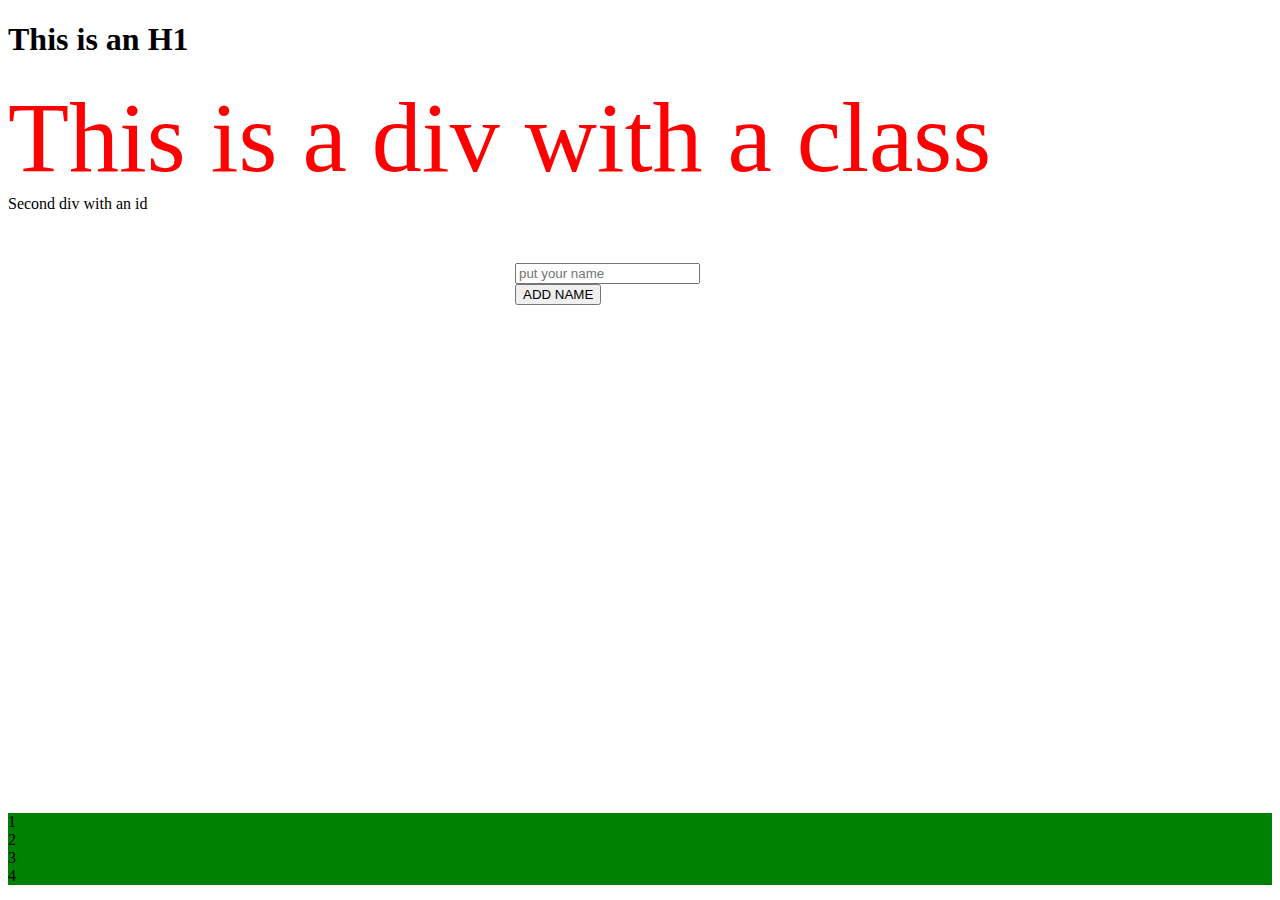
<file: dom/index.html>
<!DOCTYPE html>
<html lang="en">
<head>
    <meta charset="UTF-8">
    <meta name="viewport" content="width=device-width, initial-scale=1.0">
    <title>Dom Practice</title>
    <script defer src="./app.js"></script>
    <link rel="stylesheet" href="./styles.css">
</head>
<body>
    <h1></h1>
    <div class="first-div"></div>
    <div id="second-div"></div>
    <form class="input-div">
        <input class="input" type="text" placeholder="put your name">
        <input class='btn' type="submit" value="ADD NAME">
    </form>
    <li class="list">1</li>
    <li class="list">2</li>
    <li class="list">3</li>
    <li class="list">4</li>
</body>
</html>
</file>
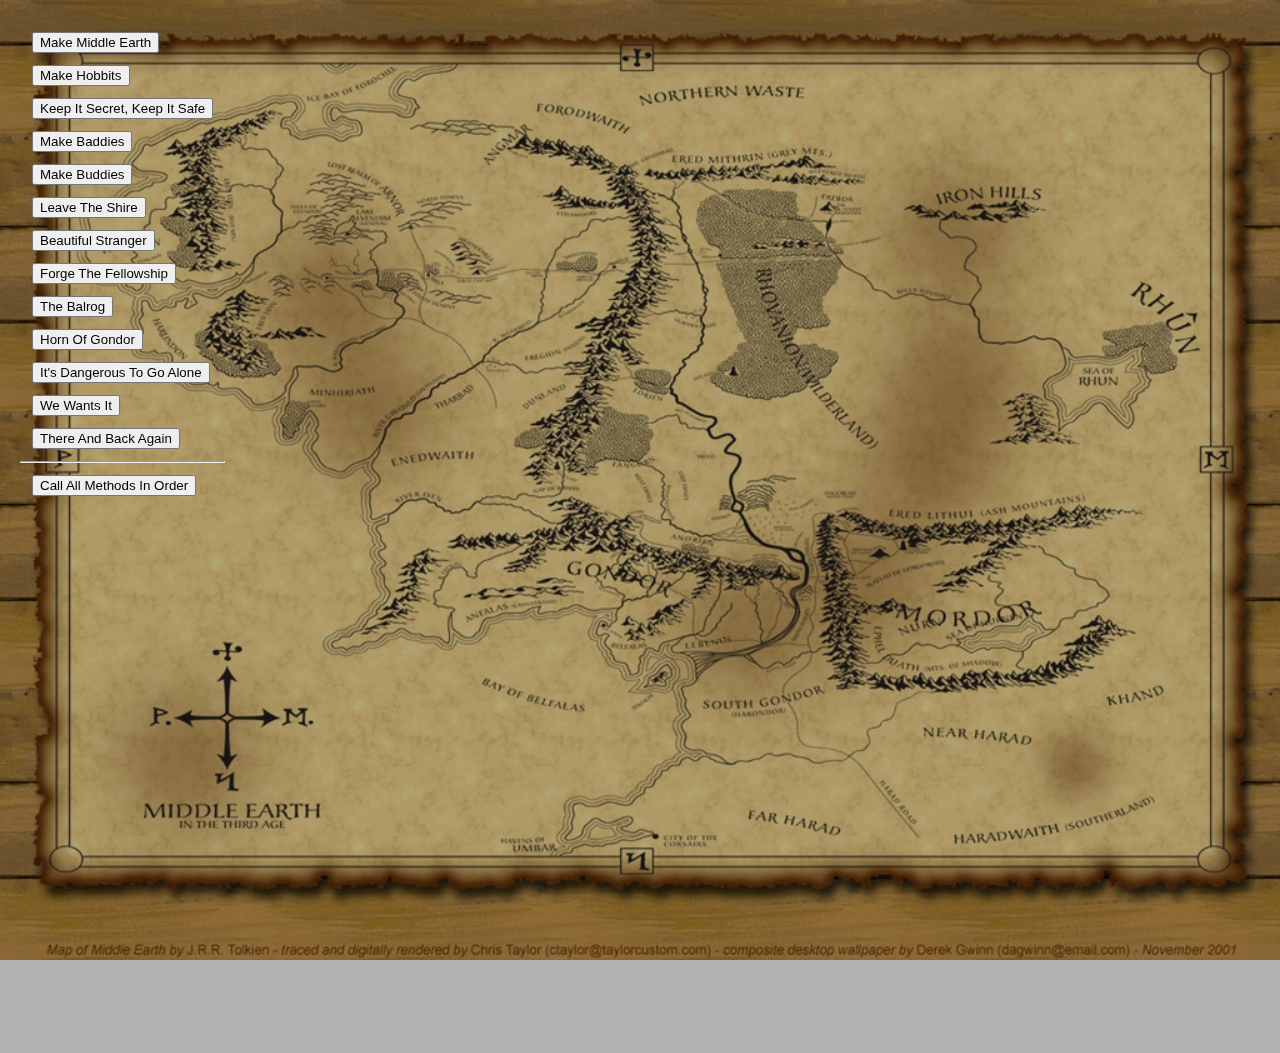
<file: hw8-LOTR-DOM-Vanilla/index.html>
<!DOCTYPE html>
<html>
<head>
  <meta charset="utf-8">
  <title>The Fellowship of the Ring</title>
  <link rel="stylesheet" href="css/style.css">
</head>
<body>
  <div class="overlay">
  </div>
  <div id="buttons">
    <button id="chapter-1">Make Middle Earth</button>
    <button id="chapter-2">Make Hobbits</button>
    <button id="chapter-3">Keep It Secret, Keep It Safe</button>
    <button id="chapter-4">Make Baddies</button>
    <button id="chapter-5">Make Buddies</button>
    <button id="chapter-6">Leave The Shire</button>
    <button id="chapter-7">Beautiful Stranger</button>
    <button id="chapter-8">Forge The Fellowship</button>
    <button id="chapter-9">The Balrog</button>
    <button id="chapter-10">Horn Of Gondor</button>
    <button id="chapter-11">It's Dangerous To Go Alone</button>
    <button id="chapter-12">We Wants It</button>
    <button id="chapter-13">There And Back Again</button>
    <hr>
    <button id="all-chapters">Call All Methods In Order</button>
    <br>
</div>

  <script src="js/app.js"></script>
</body>
</html>
</file>
<file: dom/styles.css>
.input-div {
    height: 500px;
    width: 250px;
    margin: 50px auto;
}
</file>
<file: hw8-LOTR-DOM-Vanilla/css/style.css>
html, body {
    height: 100%;
    width: 100%;
    margin: 0 0 0 0;
  }
  
  
  @font-face {
    font-family: Bilbo;
    src: url(../fonts/bilboregular.ttf);
  }
  
  @font-face {
    font-family: BilboBold;
    src: url(../fonts/bilbobold.ttf);
  }
  
  body {
    top: 0;
    left: 0;
    background-image:url(../images/middle-earth.jpg);
    background-size: cover;
    background-repeat: no-repeat;
    font-family: BilboBold, Copperplate, "Copperplate Gothic Light", fantasy;
    text-transform: lowercase;
    color: white;
    text-shadow: 2px 2px #000000;
  }
  
  .overlay {
    position: absolute;
    top: 0;
    left: 0;
    width: 100%;
    height: 117%;
    background-color: rgba(0,0,0,0.3); /*dim the background*/
  }
  #buttons {
      position: fixed;
      top: 20px;
      left: 20px;
      z-index: 2;
  }
  button {
    display: block;
    margin: 12px;
  }
  section {
    font-weight: bold;
    position: absolute;
    height: 100%;
    width: 100%;
  }
  
  article {
    position: absolute;
    width: 28%;
    transition: all, 0.5s, ease;
  }
  
  article li {
    font-size: 1.6em;
  }
  
  /* The Shire */
  article:nth-child(1) {
    top: 35%;
    left: 21%;
  }
  
  /* Rivendell */
  article:nth-child(2) {
    left: 47%;
    top: 34%;
  }
  
  /* Mordor */
  article:nth-child(3) {
    left: 71%;
    top: 81%;
    background: url(../images/eye_of_sauron.png) no-repeat;
    background-position: 0em -0.9em;
    background-size: 7em;
    height: 25%;
  }
  
  article:nth-child(3) h1:hover {
    transition-property: all;
    transition-duration: 1.5s;
    transition-timing-function: ease-out;
    color:black;
    text-shadow: 2px 2px 1px red;
  }
  
  h1 {
    font-size: 2.5em;
    margin: 0 0 0 0;
  }
  
  ul {
    margin: 0 0 0 0;
    text-shadow: 1px 1px #000000;
  }
  
  .magic-imbued-jewelry {
    border-radius: 50%;
    border: 0.14em solid gold;
    width: 0.4em;
    height: 0.4em;
    display: inline-block;
    margin: auto;
  }
  
  #mount-doom {
    height: 100px;
    width: 100px;
  }
  
  #gollum {
    background: url(../images/gollum.png) no-repeat;
    background-size: cover;
    height: inherit;
    width: inherit;
  }
  
  
  
  
  
  
  
  /*===========================================================*/
  /* Responsive Layout Keeps Locales Correctly Oriented on Map */
  /*===========================================================*/
  @media (max-width: 1050px) {
    html, body {
      font-size: 0.75em;
    }
  
    /* The Shire */
    article:nth-child(1) {
      top: 30%;
      left: 25%;
    }
  
    /* Rivendell */
    article:nth-child(2) {
      left: 47%;
      top: 27%;
    }
  
    /* Mordor */
    article:nth-child(3) {
      left: 71%;
      top: 66%;
    }
  }
  
  @media (max-width: 850px) {
  
    /* The Shire */
    article:nth-child(1) {
      top: 165px;
      left: 210px;
    }
  
    /* Rivendell */
    article:nth-child(2) {
      left: 400px;
      top: 160px;
    }
  
    /* Mordor */
    article:nth-child(3) {
      left: 600px;
      top: 385px;
    }
  
  }
</file>
